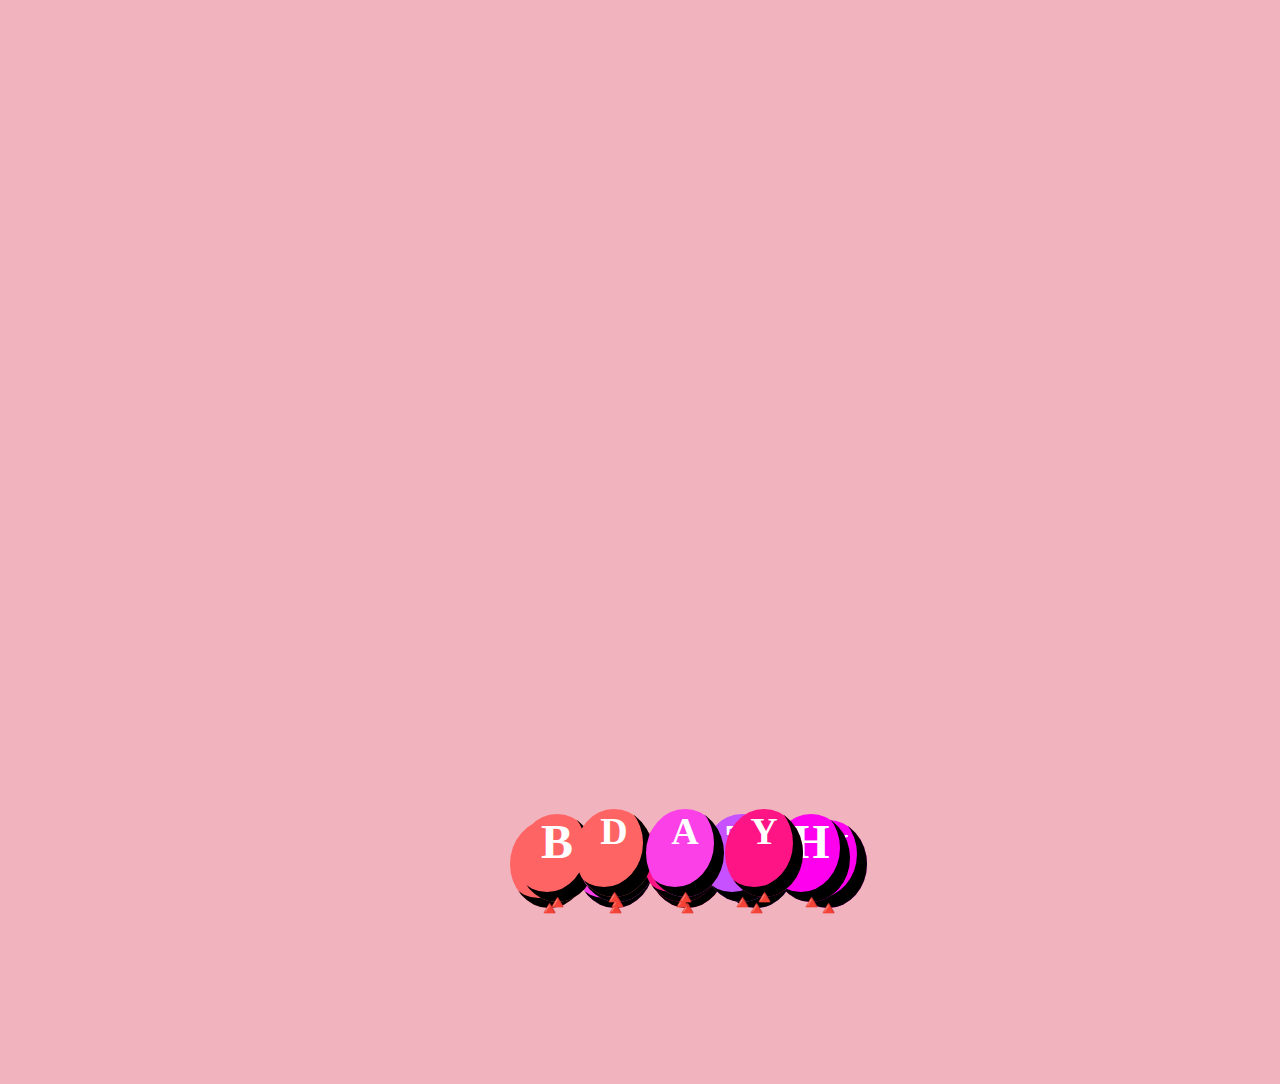
<file: balloons.html>
<!DOCTYPE html>
<html lang="en">
<head>
  <meta charset="UTF-8">
  <meta name="viewport" content="width=device-width, initial-scale=1.0">
  <title></title>
  <link rel="stylesheet" href="balloons.css">

</head>
<body>
  <div class="balloon_container">
    <div class="balloon balloon1">H</div>
    <div class="balloon balloon1">A</div>
    <div class="balloon balloon1">P</div>
    <div class="balloon balloon1">P</div>
    <div class="balloon balloon1">Y</div>
  </div>

  <div class="balloon_container">
    <div class="balloon balloon2">B</div>
    <div class="balloon balloon2">I</div>
    <div class="balloon balloon2">R</div>
    <div class="balloon balloon2">T</div>
    <div class="balloon balloon2">H</div>
  </div>

  <div class="balloon_container">
    <div class="balloon balloon3">D</div>
    <div class="balloon balloon3">A</div>
    <div class="balloon balloon3">Y</div>
  </div>
  
</body>
</html>
</file>
<file: balloons.css>
body{
  margin: 20px;
  text-align: center;
  width: 100%;
  height: 100vh;
  overflow: hidden;
  background-color: rgb(241, 180, 190);


}

.balloon_container{
  position: relative;
  bottom: -800px;

}

.balloon:before{
  content: "🔺";
  font-size: 20px;
  color: hsl(215, 30%, 50%);
  display: block;
  text-align: center;
  width: 100%;
  position: absolute;
  bottom: -12px;
  z-index: -100;
}

.balloon{
  display: inline-block;
  width: 78px;
  height: 88px;
  border-radius: 80%;
  position: relative;
  box-shadow: inset -10px -10px 0 rgba(0,0, 0, 07);
  transition: transform 0.5s ease;
  z-index: 10;
  transform-origin: bottom center;
  color: rgb(255, 255, 255);
  font-weight: bold;
  font-family: cursive;
}

.balloon1{
  animation: balloons1 forwards;
  font-size: 58px;
}

.balloon2{
  animation: balloons2 forwards;
  font-size: 48px;
  top: -94px;
}

.balloon3{
  animation: balloons3 forwards;
  font-size: 38px;
  bottom: 187px;
}


@media screen and (max-width: 767px) {
  .balloon_container {
    bottom: -800px;
    right: 36px;

  }
  .balloon {
    width: 50px;
    height: 58px;
    font-size: 30px;
 
  }
  .balloon1 {
    font-size: 30px;
    top: 60px;
  }
  .balloon2 {
    font-size: 32px;
    top: -20px;
  }
  .balloon3 {
    font-size: 28px;
    bottom: 100px;
  }
}

@media screen and (min-width: 767px) and (max-width: 1023px) {
  .balloon_container {
    bottom: -800px;
    right: 40px;
  }
}


@keyframes balloons1{
  0%{
    transform: translateY(10vh) rotate3d(1,1,1,90deg);
    opacity: 1;
  } 10%{
    transform: translateY(-60vh) rotate3d(1,1,1,180deg);
    opacity: 1;
  } 100%{
    transform: translateY(-800px)rotate3d(1,1,1,360deg);
    opacity: 1;
  }
}

@keyframes balloons2{
  0%{
    transform: translateY(10vh) rotate(360deg);
    opacity: 1;
  }10%{
    transform: translateY(-10vh) rotate(180deg);
    opacity: 1;
  }100%{
    transform: translateY(-700px) rotate(0deg);
    opacity: 1;
  }
  
}

@keyframes balloons3{
  0%{
    transform: translateY(10vh) rotate(360deg);
    opacity: 1;
  } 10%{
    transform: translateY(-10vh) rotate(180deg);
    opacity: 1;
  }100%{
    transform: translateY(-600px) rotate(0deg);
    opacity: 1;
  }
}

.balloon1:nth-child(1){
  background: rgba(255, 100, 100);
  animation-duration: 3.0s;
  left: 53px;
}
.balloon1:nth-child(1):before{
  color: rgba(255, 100, 100);
}

.balloon1:nth-child(2){
  background: rgb(251, 64, 232);
  animation-duration: 4.1s;
  left: 37px;
  color: rgb(255, 255, 255);
}
.balloon1:nth-child(2):before{
  color:  rgba(255, 255, 100);
}

.balloon1:nth-child(3){
  background: rgb(255, 20, 134);
  animation-duration: 5.2s;
  left: 27px;
  color:rgb(255, 255, 255);
}
.balloon1:nth-child(3):before{
  color: rgba(255, 255, 255);
}

.balloon1:nth-child(4){
  background: rgb(199, 81, 254);
  animation-duration: 6.3s;
  left: 14px;
}

.balloon1:nth-child(4):before{
  color: rgb(60, 231, 231);
}

.balloon1:nth-child(5){
  background: rgb(255, 0, 238);
  animation-duration: 4.4s;
  left: 4px;
}

.balloon1:nth-child(5):before{
  color: rgba(0, 0, 255);
}

.balloon2:nth-child(1){
  background: rgba(255, 100, 100);
  animation-duration: 3.0s;
  left: 61px;
}

.balloon2:nth-child(1):before{
  color:rgba(255, 100, 100);
}

.balloon2:nth-child(2){
  background:  rgb(251, 64, 232);
  animation-duration: 3.1s;
  left: 39px;
}

.balloon2:nth-child(2):before{
  color: rgba(255, 255, 100);
}

.balloon2:nth-child(3){
  background:  rgb(255, 20, 134);
  animation-duration: 5.2s;
  left: 22px;
  color: rgb(255, 255, 255);
}

.balloon2:nth-child(3):before{
  color:rgba(255, 255, 255);
}

.balloon2:nth-child(4){
  background: rgb(199, 81, 254);
  animation-duration: 6.3s;
}

.balloon2:nth-child(4):before{
  color:rgba(0, 255, 255);
}

.balloon2:nth-child(5){
  background: rgb(255, 0, 238);
  animation-duration: 4.4s;
  left: -13px;
}

.balloon2:nth-child(5):before{
  color:rgba(0, 0, 255);
}

.balloon3:nth-child(1){
  background: rgba(255, 100, 100);
  animation-duration: 6.0s;
  left: 36px;
}
.balloon3:nth-child(1):before{
  color:rgba(255, 100, 100);
}

.balloon3:nth-child(2){
  background: rgb(251, 64, 232);
  animation-duration: 3.1s;
  left: 25px;
}

.balloon3:nth-child(2):before{
  color: rgba(255, 255, 100);
}

.balloon3:nth-child(3){
  background:   rgb(255, 20, 134);
  animation-duration: 5.2s;
  left: 22px;
  color: rgb(255, 255, 255);

}
.balloon3:nth-child(3):before{
  color: rgba(255, 255, 255);
}

.balloon:hover{
  display: none;
}
</file>
